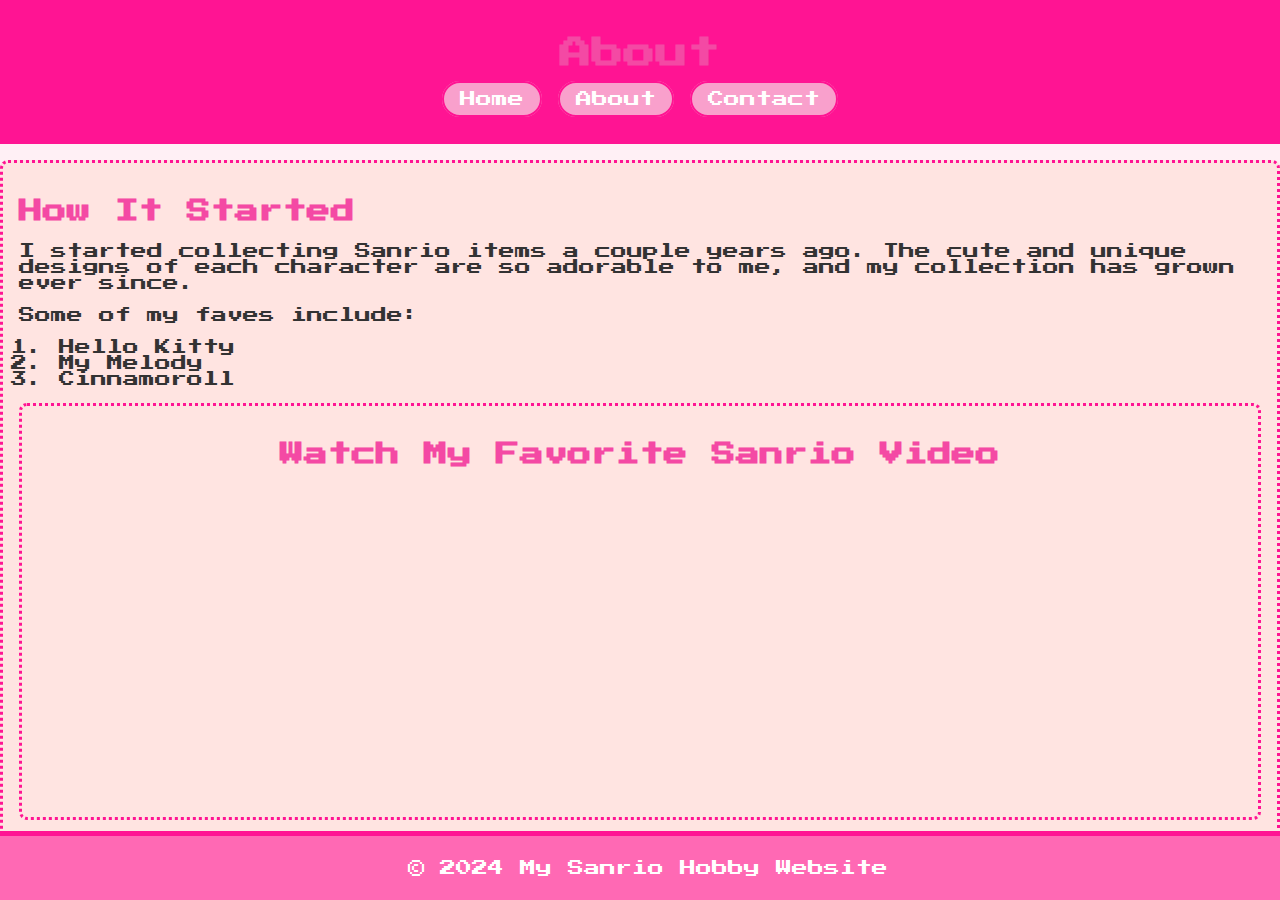
<file: about.html>
<!DOCTYPE html>
<html lang="en">
<head>
    <meta charset="UTF-8">
    <meta name="viewport" content="width=device-width, initial-scale=1.0">
    <title>About - Sanrio Hobby Website</title>
    <link href="https://fonts.googleapis.com/css2?family=Press+Start+2P&display=swap" rel="stylesheet">
    <link rel="stylesheet" href="styles.css">
</head>
<body>
    <header>
        <h1>About</h1>
        <nav>
            <ul>
                <li><a href="index.html">Home</a></li>
                <li><a href="about.html">About</a></li>
                <li><a href="contact.html">Contact</a></li>
            </ul>
        </nav>
    </header>

    <main>
        <section>
            <h2>How It Started</h2>
            <p>I started collecting Sanrio items a couple years ago. The cute and unique designs of each character are so adorable to me, and my collection has grown ever since. </p>
        
            <p>Some of my faves include:</p>
            <ol>
                <li>Hello Kitty</li>
                <li>My Melody</li>
                <li>Cinnamoroll</li>
            </ol>
            <center>
                <section>
                    <h2>Watch My Favorite Sanrio Video</h2>
                    <div class="video-container">
                        <iframe width="560" height="315" src="https://www.youtube.com/embed/pRJ-Dai3oB0" frameborder="0" allow="accelerometer; autoplay; clipboard-write; encrypted-media; gyroscope; picture-in-picture" allowfullscreen></iframe>
                    </div>
                </section>
            </center>
            </section>
        </section>

    </main>

    <footer>
        <p>&copy; 2024 My Sanrio Hobby Website</p>
    </footer>

    <script src="scripts.js"></script>
</body>
</html>
</file>
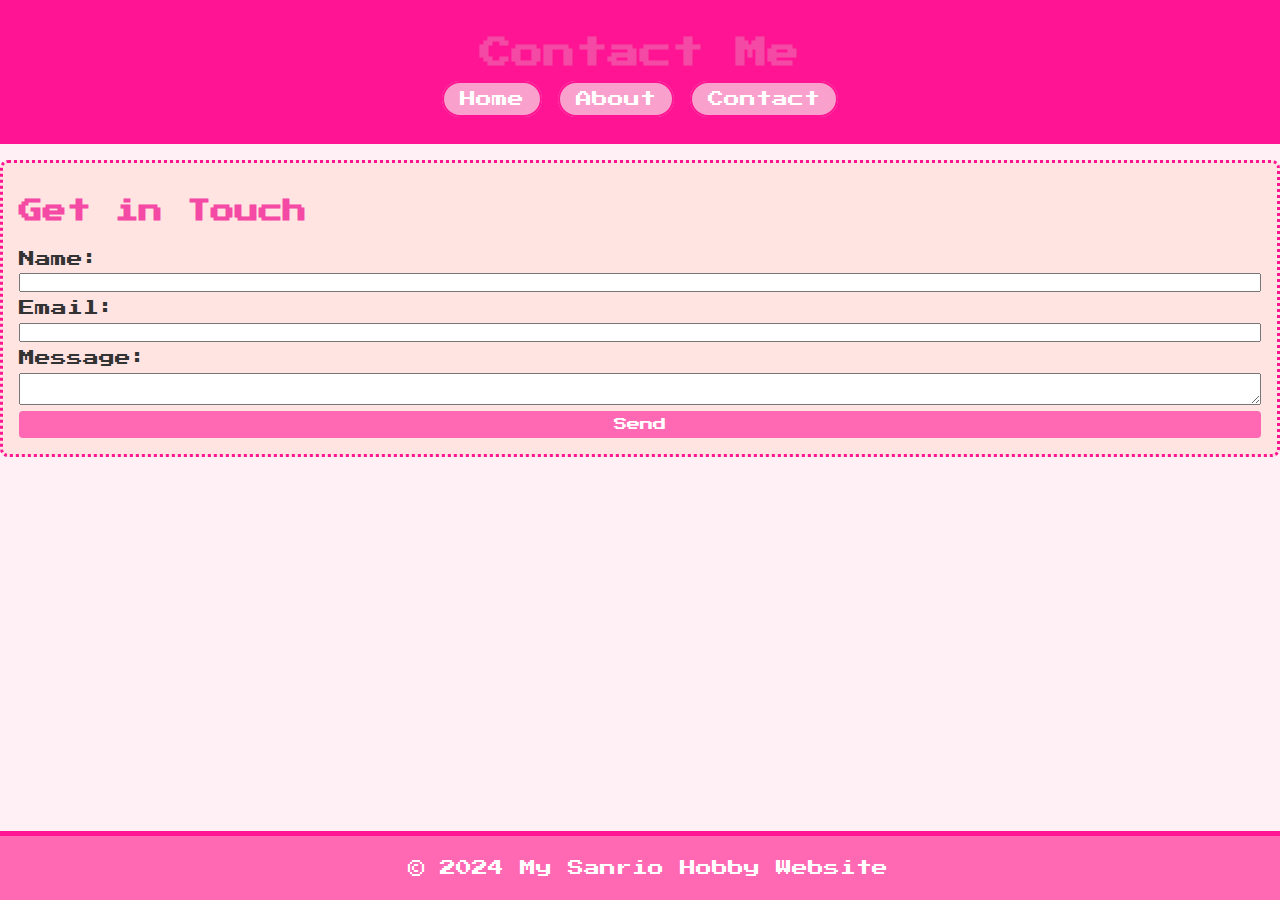
<file: contact.html>
<!DOCTYPE html>
<html lang="en">
<head>
    <meta charset="UTF-8">
    <meta name="viewport" content="width=device-width, initial-scale=1.0">
    <title>Contact - Sanrio Hobby Website</title>
    <link href="https://fonts.googleapis.com/css2?family=Press+Start+2P&display=swap" rel="stylesheet">
    <link rel="stylesheet" href="styles.css">
</head>
<body>
    <header>
        <h1>Contact Me</h1>
        <nav>
            <ul>
                <li><a href="index.html">Home</a></li>
                <li><a href="about.html">About</a></li>
                <li><a href="contact.html">Contact</a></li>
            </ul>
        </nav>
    </header>

    <main>
        <section>
            <h2>Get in Touch</h2>
            <form>
                <label for="name">Name:</label>
                <input type="text" id="name" name="name">

                <label for="email">Email:</label>
                <input type="email" id="email" name="email">

                <label for="message">Message:</label>
                <textarea id="message" name="message"></textarea>

                <button type="submit">Send</button>
            </form>

        </section>
    </main>

    <footer>
        <p>&copy; 2024 My Sanrio Hobby Website</p>
    </footer>

    <script src="scripts.js"></script>
</body>
</html>
</file>
<file: styles.css>
body {
    font-family: 'Press Start 2P', cursive;
    background-color: #fff0f5;
    color: #333;
    margin: 0;
    padding: 0;
}

header {
    background-color: #ff76bb;
    color: white;
    padding: 1em;
    text-align: center;
    border-bottom: 5px solid #ff1493;
}

div.scroll-container {
    background-color: #333;
    overflow: auto;
    white-space: nowrap;
    padding: 10px;
  }
  
  div.scroll-container img {
    padding: 10px;
  }
nav ul {
    list-style-type: none;
    padding: 0;
    display: flex;
    justify-content: center;
    gap: 1em;
}

nav ul li {
    display: inline;
}

nav ul li a {
    color: white;
    text-decoration: none;
    font-family: 'Press Start 2P', cursive;
    background-color: #f9a0cc;
    padding: 0.5em 1em;
    border-radius: 25px;
    border: 2px solid #ff1493;
    transition: background-color 0.3s ease, transform 0.3s ease;
}

nav ul li a:hover {
    background-color: #ff1493;
    transform: scale(1.1);
}



footer {
    background-color: #ff69b4;
    color: white;
    text-align: center;
    padding: 0.5em;
    position: fixed;
    width: 100%;
    bottom: 0;
    border-top: 5px solid #ff1493;
}

h1, h2 {
    color: #f449a4;
    font-family: 'Press Start 2P', cursive;
}

section {
    padding: 1em;
    margin: 1em 0;
    background-color: #ffe4e1;
    border-radius: 8px;
    border: 3px dotted #ff1493;
}

form {
    display: flex;
    flex-direction: column;
}

form label {
    margin-top: 0.5em;
}

form input, form textarea, form button {
    margin-top: 0.5em;
    font-family: 'Press Start 2P', cursive;
}

form button {
    background-color: #ff69b4;
    color: white;
    border: none;
    padding: 0.5em;
    border-radius: 4px;
    cursor: pointer;
}

form button:hover {
    background-color: #ff1493;
}

.gallery-img {
    cursor: pointer;
    border: 3px solid #ff69b4;
    margin: 5px;
}

#main-image {
    border: 3px solid #ff1493;
    padding: 10px;
    display: block;
    margin: 0 auto;
}
.slide-content {
    margin: 8px;
    width: 250px;
    height: 140px;
    background-color: lightgray;
    border-radius: 12px;
    overflow: hidden;
    position: relative;
  }
  img {
    width: 100%;
  }
  .slid-er {
    height: 156px; /* slide-content height + 2*margin */
    margin: auto;
    overflow: hidden;
    width: 100%;
  }
  .slid-er .slides {
    display: flex;
  }
  .slid-er .slide {
    width: 258px; /* slide-content width + margin */
  }
  .button-container {
    position: absolute;
    top: 0;
    height: 100%;
    width: 100%;
    opacity: 0;
    background-color: rgba(0, 0, 0, 0.4);
    cursor: pointer;
    transition: opacity 0.25s;
  }
  .button-container:hover {
    opacity: 1;
  }
  .button-container:hover .button {
    transform: translate(-50%, -50%);
  }
  .button {
    position: absolute;
    top: 50%;
    left: 50%;
    transform: translate(-50%, calc(-50% + 12px));
    background-color: rgba(0, 0, 0, 0.7);
    transition: all 0.25s;
    padding: 0 8px;
    border-radius: 12px;
    color: white;
    outline: 2px solid transparent;
  }
  .button:after {
    content: url([data-uri]);
    margin: 0 3px 0 5px;
    filter: invert(1);
  }
  .button:hover {
    background-color: rgba(0, 0, 0, 0.9);
    box-shadow: 0 0 0 2px gray;
  }
</file>
